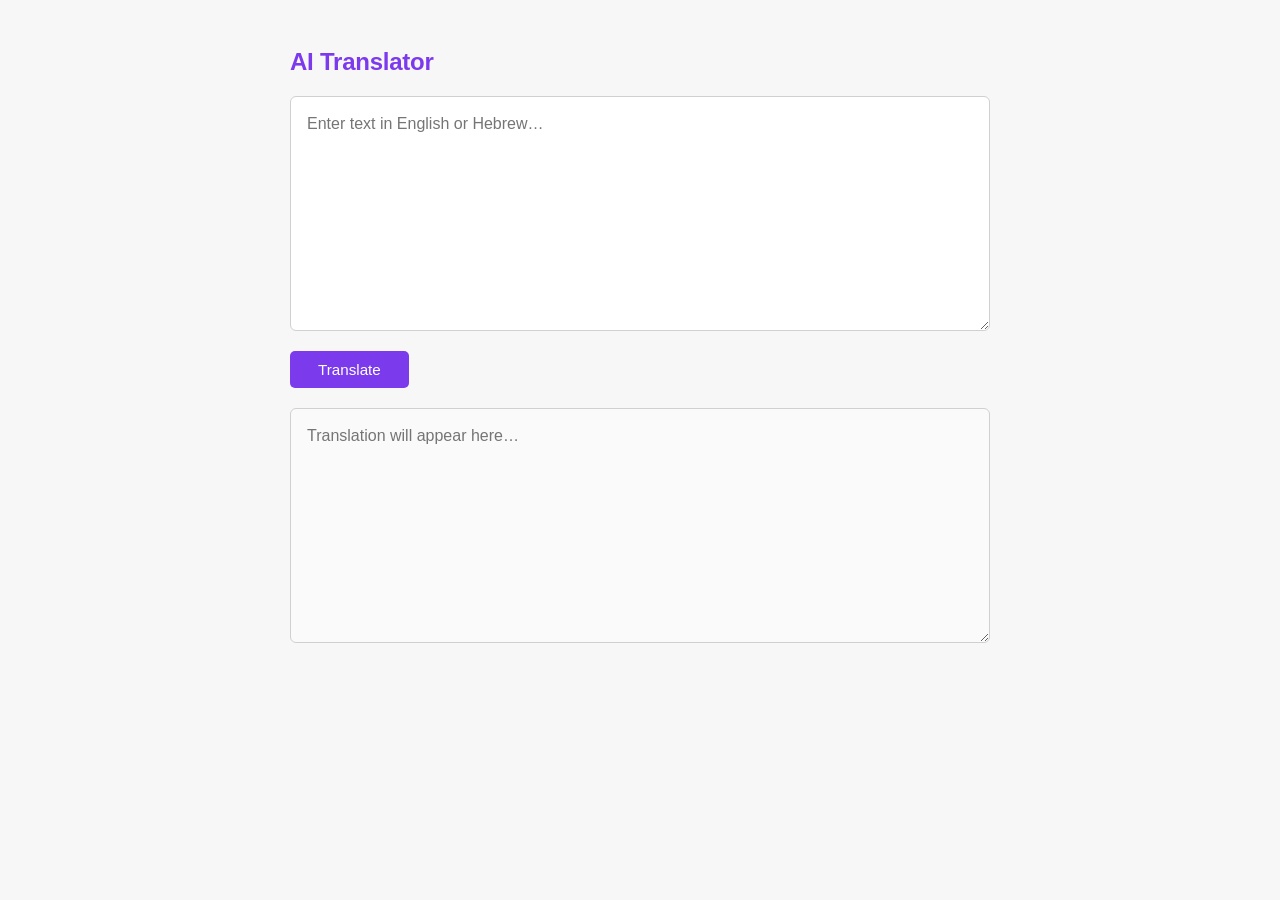
<file: templates/index.html>
<!DOCTYPE html>
<html lang="en">
<head>
  <meta charset="UTF-8" />
  <meta name="viewport" content="width=device-width, initial-scale=1.0" />
  <title>AI Translator</title>
  <link rel="stylesheet" href="/static/style.css" />
</head>
<body>
  <main>
    <h1>AI Translator</h1>
    <textarea id="input-text" placeholder="Enter text in English or Hebrew…" rows="8"></textarea>
    <div class="controls">
      <button id="translate-btn">Translate</button>
      <span id="error-msg" hidden></span>
    </div>
    <textarea id="output-text" placeholder="Translation will appear here…" rows="8" readonly></textarea>
  </main>

  <script>
    const btn = document.getElementById('translate-btn');
    const inputEl = document.getElementById('input-text');
    const outputEl = document.getElementById('output-text');
    const errorEl = document.getElementById('error-msg');

    btn.addEventListener('click', async () => {
      const text = inputEl.value.trim();
      if (!text) return;

      btn.disabled = true;
      btn.textContent = 'Translating…';
      errorEl.hidden = true;
      outputEl.value = '';

      try {
        const res = await fetch('/api/translate', {
          method: 'POST',
          headers: { 'Content-Type': 'application/json' },
          body: JSON.stringify({ text }),
        });

        const data = await res.json();

        if (data.translation) {
          outputEl.value = data.translation;
        } else {
          errorEl.textContent = data.error || 'אירעה שגיאה לא צפויה.';
          errorEl.hidden = false;
        }
      } catch {
        errorEl.textContent = 'אירעה שגיאת רשת. אנא בדוק את החיבור.';
        errorEl.hidden = false;
      } finally {
        btn.disabled = false;
        btn.textContent = 'Translate';
      }
    });
  </script>
</body>
</html>
</file>
<file: static/style.css>
*, *::before, *::after {
  box-sizing: border-box;
  margin: 0;
  padding: 0;
}

body {
  background: #f7f7f7;
  color: #1a1a1a;
  font-family: -apple-system, BlinkMacSystemFont, "Segoe UI", sans-serif;
  font-size: 1rem;
  min-height: 100vh;
  display: flex;
  align-items: flex-start;
  justify-content: center;
  padding: 3rem 1rem;
}

main {
  width: 100%;
  max-width: 700px;
  display: flex;
  flex-direction: column;
  gap: 1.25rem;
}

h1 {
  font-size: 1.5rem;
  font-weight: 600;
  letter-spacing: -0.01em;
  color: #7c3aed;
}

textarea {
  width: 100%;
  padding: 0.875rem 1rem;
  font-size: 1rem;
  font-family: inherit;
  line-height: 1.6;
  border: 1px solid #d0d0d0;
  border-radius: 6px;
  background: #ffffff;
  color: #1a1a1a;
  resize: vertical;
  outline: none;
  transition: border-color 0.15s;
}

textarea:focus {
  border-color: #555;
}

textarea[readonly] {
  background: #fafafa;
  color: #333;
  cursor: default;
}

.controls {
  display: flex;
  align-items: center;
  gap: 1rem;
}

button {
  padding: 0.625rem 1.75rem;
  font-size: 0.95rem;
  font-family: inherit;
  font-weight: 500;
  background: #7c3aed;
  color: #ffffff;
  border: none;
  border-radius: 5px;
  cursor: pointer;
  transition: background 0.15s;
}

button:hover:not(:disabled) {
  background: #6d28d9;
}

button:disabled {
  opacity: 0.55;
  cursor: not-allowed;
}

#error-msg {
  font-size: 0.875rem;
  color: #c0392b;
  direction: rtl;
}

footer {
  display: flex;
  align-items: center;
  justify-content: center;
  gap: 0.75rem;
  padding: 1.5rem 1rem 0.5rem;
  font-size: 0.8rem;
  color: #999;
}

#history-btn {
  padding: 0;
  background: none;
  color: #999;
  font-size: 1.1rem;
  font-weight: 700;
  border: none;
  cursor: pointer;
  line-height: 1;
  transition: color 0.15s;
}

#history-btn:hover {
  color: #7c3aed;
  background: none;
}

#history-section {
  width: 100%;
  max-width: 700px;
  margin: 0 auto;
  padding: 0 1rem 2rem;
}

#history-section h2 {
  font-size: 1rem;
  font-weight: 600;
  color: #555;
  margin-bottom: 0.75rem;
}

#history-table-wrap {
  overflow-x: auto;
}

#history-table {
  width: 100%;
  border-collapse: collapse;
  font-size: 0.85rem;
}

#history-table th,
#history-table td {
  padding: 0.5rem 0.75rem;
  border: 1px solid #e0e0e0;
  text-align: left;
  vertical-align: top;
  word-break: break-word;
  max-width: 260px;
}

#history-table th {
  background: #f3f0ff;
  color: #7c3aed;
  font-weight: 600;
}

#history-table tr:nth-child(even) td {
  background: #fafafa;
}
</file>
